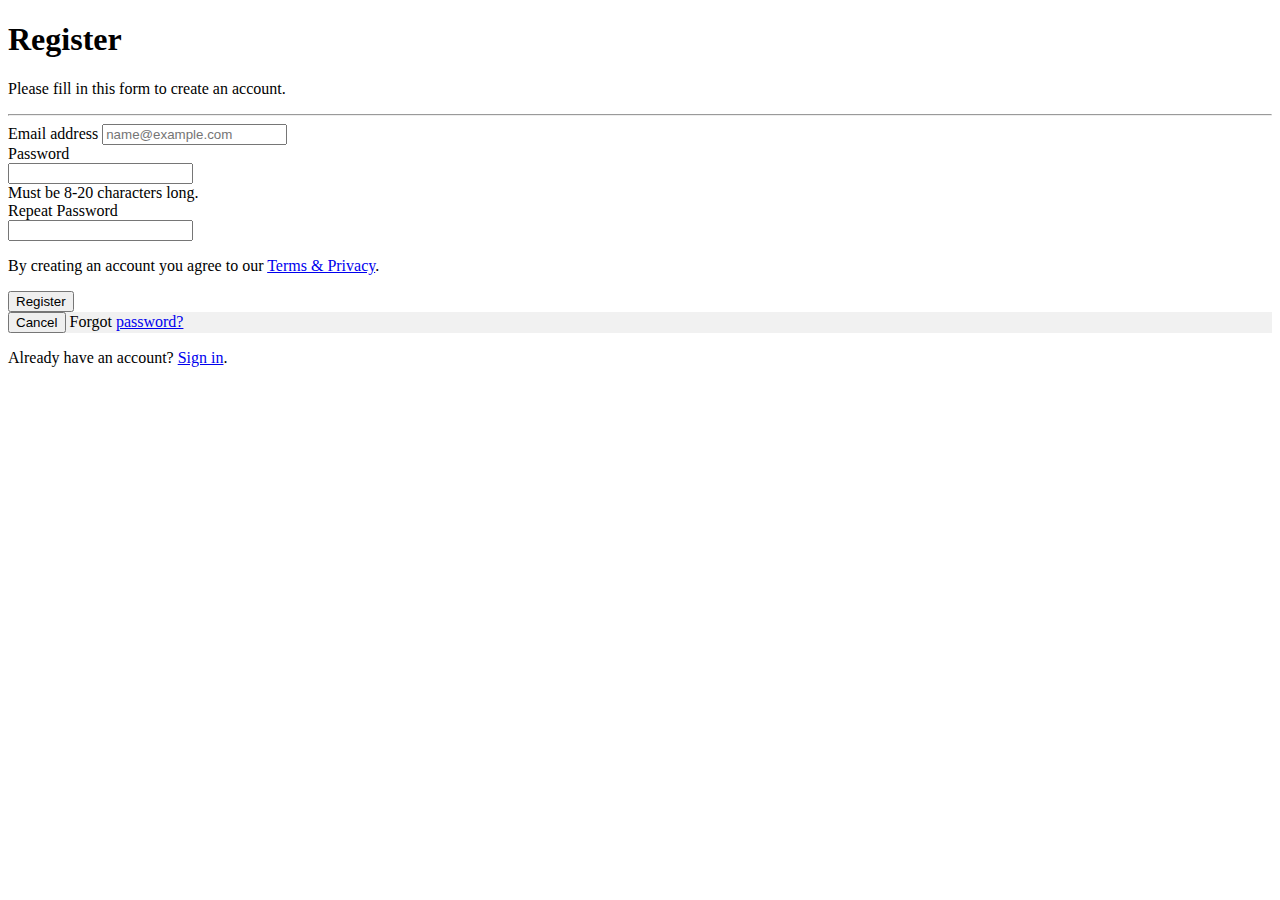
<file: Sign Up.html>
<!DOCTYPE html>
<html lang="en">
<head>
    <meta charset="UTF-8">
    <meta name="viewport" content="width=device-width, initial-scale=1.0">
    <title>CARFIELD</title>
    <link rel = "icon" href = "C:\Users\1daur\OneDrive\Изображения\Saved Pictures\R.png" type="image/x-icon/"></link>
    <link href="https://cdn.jsdelivr.net/npm/bootstrap@5.3.2/dist/css/bootstrap.min.css" 
    rel="stylesheet" integrity="sha384-T3c6CoIi6uLrA9TneNEoa7RxnatzjcDSCmG1MXxSR1GAsXEV/Dwwykc2MPK8M2HN" crossorigin="anonymous"></link>
    <script src="https://cdn.jsdelivr.net/npm/bootstrap@5.3.2/dist/js/bootstrap.bundle.min.js" 
    integrity="sha384-C6RzsynM9kWDrMNeT87bh95OGNyZPhcTNXj1NW7RuBCsyN/o0jlpcV8Qyq46cDfL" crossorigin="anonymous"></script>
</head>
<body>
  <form action="action_page.php">
    <div class="container">
      <h1>Register</h1>
      <p>Please fill in this form to create an account.</p>
      <hr>
  
      <div class="mb-3">
        <label for="exampleFormControlInput1" class="form-label">Email address</label>
        <input type="email" class="form-control" id="exampleFormControlInput1" placeholder="name@example.com">
      </div>
      
  
      <div class="row g-3 align-items-center">
        <div class="col-auto">
          <label for="inputPassword6" class="col-form-label">Password</label>
        </div>
        <div class="col-auto">
          <input type="password" id="inputPassword6" class="form-control" aria-describedby="passwordHelpInline">
        </div>
        <div class="col-auto">
          <span id="passwordHelpInline" class="form-text">
            Must be 8-20 characters long.
          </span>
        </div>
      </div>
  
      <div class="row g-3 align-items-center">
        <div class="col-auto">
          <label for="inputPassword6" class="col-form-label">Repeat Password</label>
        </div>
        <div class="col-auto">
          <input type="password" id="inputPassword6" class="form-control" aria-describedby="passwordHelpInline">
        </div>
      <p>By creating an account you agree to our <a href="#">Terms & Privacy</a>.</p>
      <button type="submit" class="registerbtn">Register</button>
    </div>
    <div class="container" style="background-color:#f1f1f1">
      <button type="button" class="cancelbtn">Cancel</button>
      <span class="psw">Forgot <a href="#">password?</a></span>
    </div>
    <div class="container signin">
      <p>Already have an account? <a href="#">Sign in</a>.</p>
    </div>
  </form>
</body>
</html>
</file>
